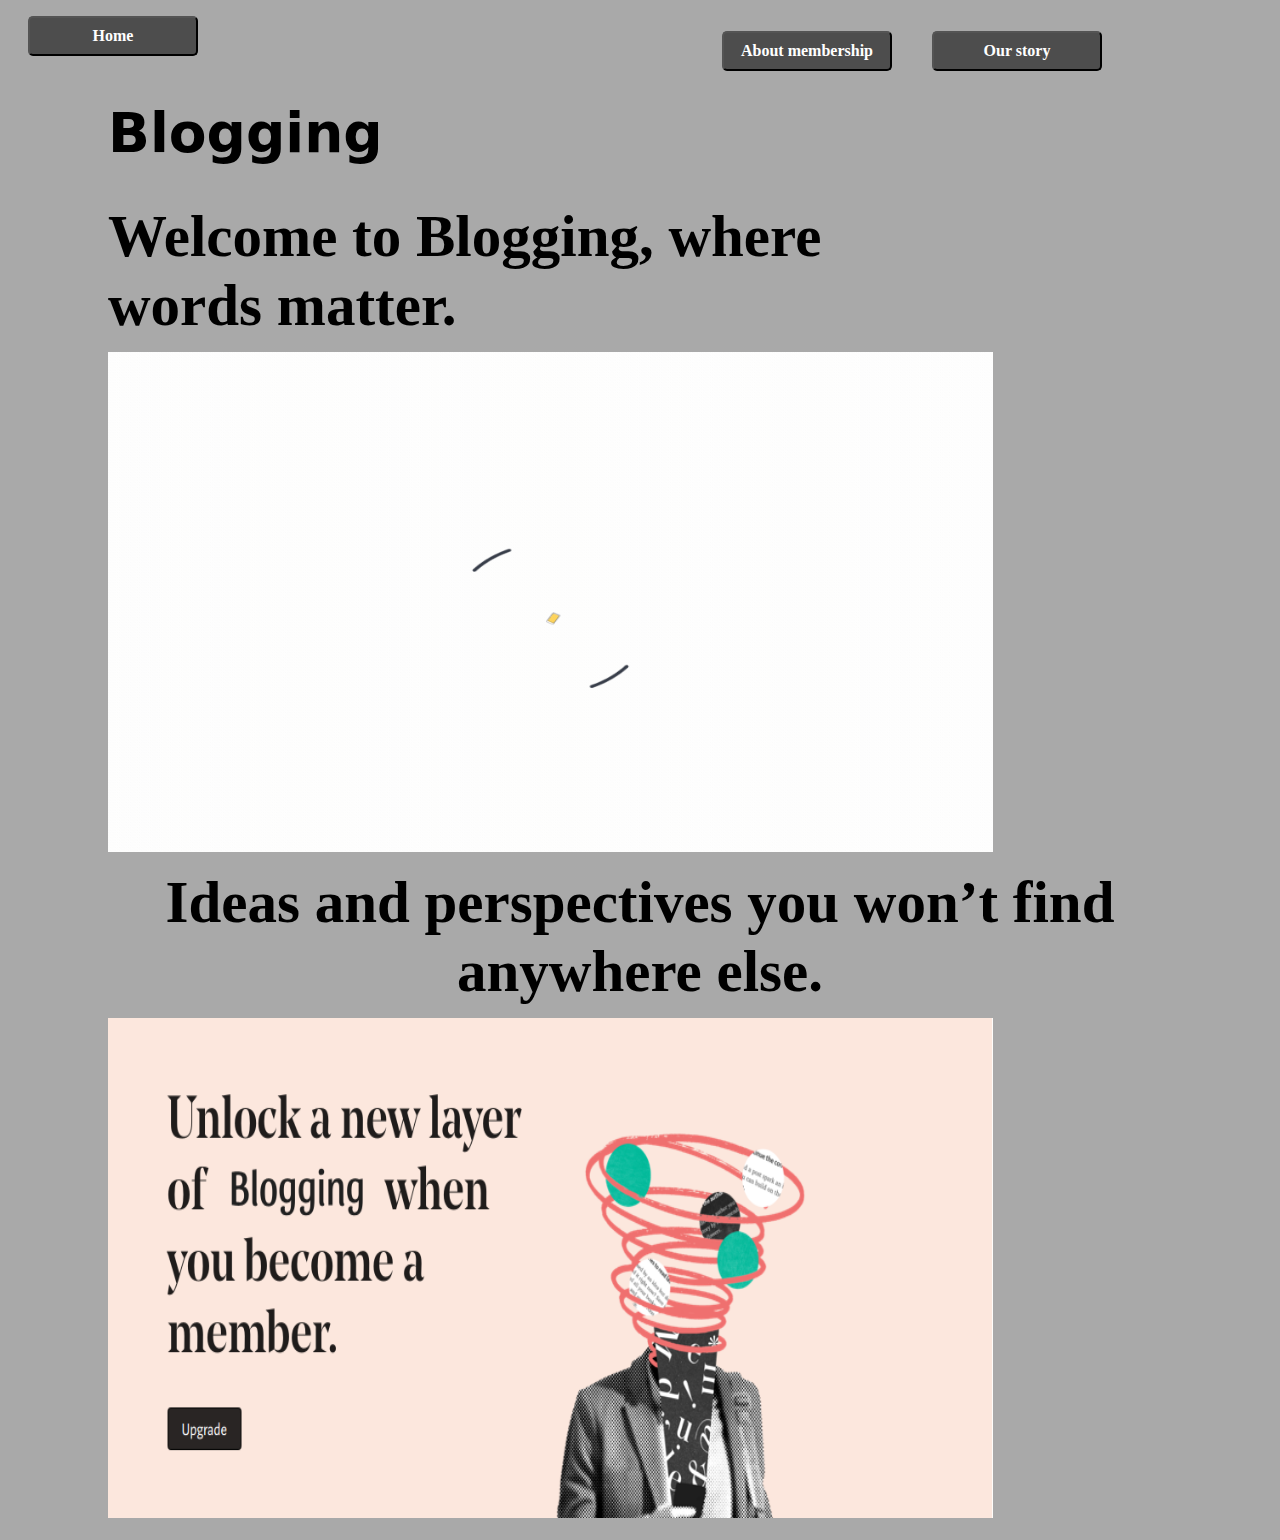
<file: aboutus.html>
<!DOCTYPE html>
<html lang="en">

<head>
    <meta charset="UTF-8">
    <meta http-equiv="X-UA-Compatible" content="IE=edge">
    <meta name="viewport" content="width=device-width, initial-scale=1.0">
    <title>About Us</title>
    <link rel="stylesheet" href="aboutus.css">
</head>

<body>
    <button><a href="/index.html">Home</a></button>
    
    <div class="heading">
        <button><a href="getstarted.html">About membership</a></button>
        <button><a href="getstarted.html">Our story</a></button>
    </div>
    
    <h1>Blogging</h1>

    <h5>
        Welcome to Blogging, where <br>
words matter.
    </h5>

    <img src="/images/gif.gif" alt="" >

    <h5 style="text-align: center;">Ideas and perspectives you won’t find <br>
        anywhere else.</h5>
    <img src="/images/unlock.png" alt="">
</body>

</html>
</file>
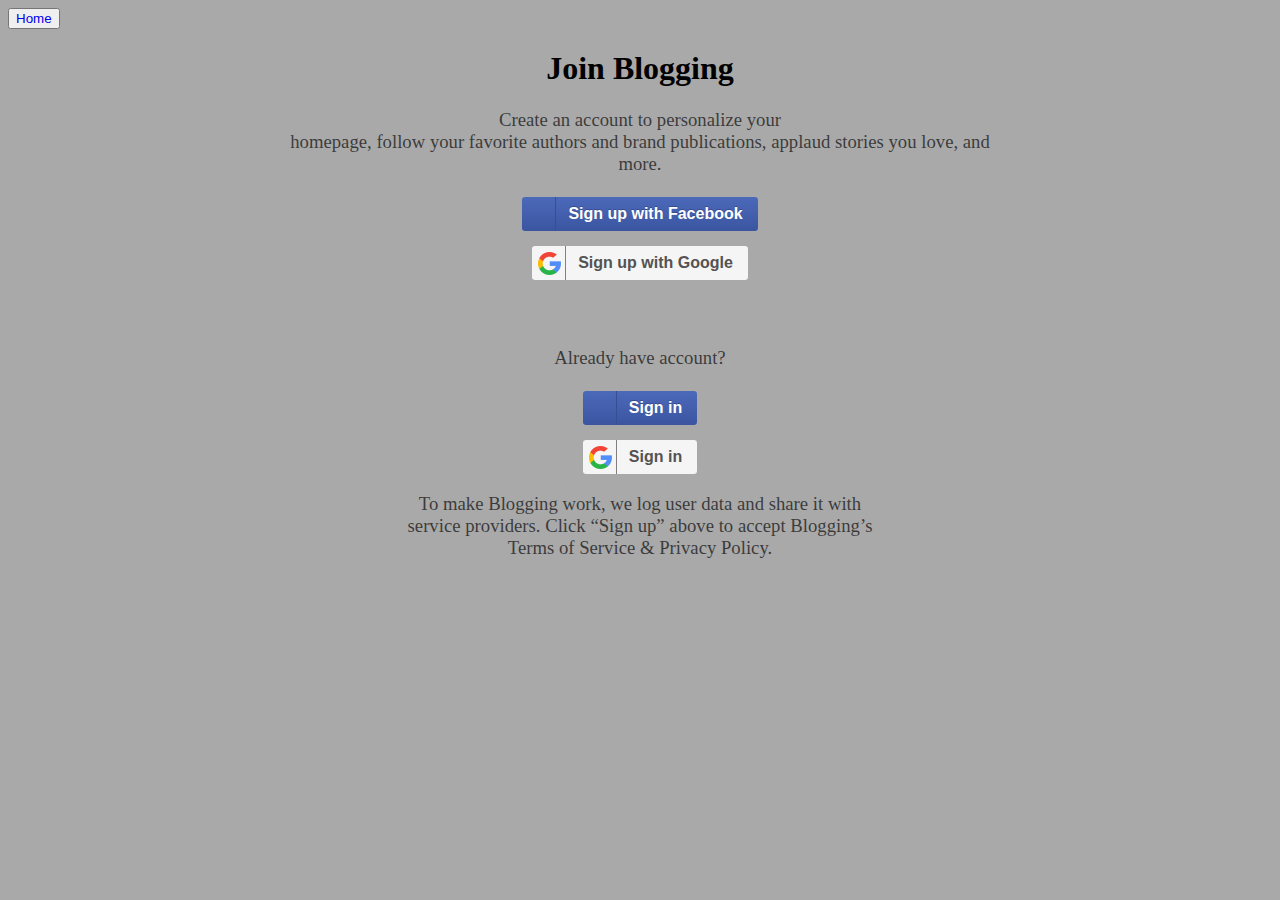
<file: getstarted.html>
<!DOCTYPE html>
<html lang="en">

<head>
    <meta charset="UTF-8">
    <meta http-equiv="X-UA-Compatible" content="IE=edge">
    <meta name="viewport" content="width=device-width, initial-scale=1.0">
    <title>GetStarted</title>
    <link rel="stylesheet" href="getstarted.css">
    <style>
        body {
            background-color: darkgray;
        }

        h1 {
            text-align: center;
        }

        h3 {
            cursor: pointer;
            font-weight: normal;
            text-align: center;
            color: rgba(0, 0, 0, 0.671);
        }
        a{
            text-decoration: none;
        }

         
    </style>
</head>

<body>

    <button><a href="/index.html">Home</a></button>

    <h1>Join Blogging</h1>
    <h3>Create an account to personalize your <br>
        homepage, follow your favorite authors and brand
        publications, applaud stories you love, and <br>
        more.</h3>

    <div class="fb">
        <button class="loginBtn loginBtn--facebook" onclick="fbSignup()">
            Sign up with Facebook
        </button>
    </div>

    <div class="google">
        <button class="loginBtn loginBtn--google" onclick="googleSignup()">
            Sign up with Google
           </button>
    </div>

    <br>
    <br>
    <h3>Already have account?</h3>

    <div class="google">
        <button class="loginBtn loginBtn--facebook" onclick="fbSignup()">
            Sign in
        </button>
    </div>

    <div class="google">
       <button class="loginBtn loginBtn--google" onclick="googleSignin()">
        Sign in
      </button>
    </div>

    <h3>To make Blogging work, we log user data and share it with <br>
        service providers. Click “Sign up” above to accept Blogging’s <br>
        Terms of Service & Privacy Policy.</h3>
   
</body>

</html>
</file>
<file: aboutus.css>
body {
    background-color: darkgray;
}
.heading{
    display: flex;
    float: right;
    margin: 15px 150px;
    
}
button{
    background-color: rgba(0, 0, 0, 0.541);
    border-radius: 5px;
    padding: 5px 5px;
    width: 170px;
    height: 40px;
    margin: 8px 20px;
}
button a{
    text-decoration: none;
    color: white;
    padding: 5px;
    font-size: 16px;
    font-family: ui-serif;
    font-weight: bold;
    
}
button a:hover{
    color: aqua;
}
input{
    background-color: white;
    border-radius: 5px;
    padding: 5px 5px;
    width: 160px;
    height: 40px;
    margin: 8px 50px;
    border: white;
    text-align: center;
}
h1{
    padding: 0px 100px;
    font-weight: bold;
    font-size: 55px;
    font-family: system-ui
}
h5{
    font-size: 59px;
    margin: 2px 100px;
}
img{
    margin: 10px 100px 10px 100px ;
    width:70%;
    height:500px;
}
</file>
<file: getstarted.css>
.fb{
    display: flex;
    justify-content: center;
}


.loginBtn--facebook {
    background-color: #4C69BA;
    background-image: linear-gradient(#4C69BA, #3B55A0);
    /* font-family: "Helvetica neue", Helvetica Neue, Helvetica, Arial, sans-serif; */
    text-shadow: 0 -1px 0 #354c8c;
    display: table;
    margin: 0 auto;
    font-weight: bold;
    cursor: pointer;
}

.loginBtn {
    box-sizing: border-box;
    position: relative;
    margin: 0.2em;
    padding: 0 15px 0 46px;
    border: none;
    text-align: left;
    line-height: 34px;
    white-space: nowrap;
    border-radius: 0.2em;
    font-size: 16px;
    color: #FFF;
    cursor: pointer;
}
 
.loginBtn--facebook:before {
    border-right: #364e92 1px solid;
    background: url(https://s3-us-west-2.amazonaws.com/s.cdpn.io/14082/icon_facebook.png) 6px 6px no-repeat;
    cursor: pointer;
}
.loginBtn:before {
    content: "";
    box-sizing: border-box;
    position: absolute;
    top: 0;
    left: 0;
    width: 34px;
    height: 100%;
    cursor: pointer;
}

/* for google */
.google{
    margin: 12px;
    display: flex;
    justify-content: center;
}

.loginBtn--google {
    /*font-family: "Roboto", Roboto, arial, sans-serif;*/
    background: rgba(255, 255, 255, 0.884);
    display: table;
    margin: 0 auto;
    color: rgb(83, 83, 83);
    font-weight: bold;
    cursor: pointer;
  
  }
  
  .loginBtn--google:before {
    border-right: rgba(119, 115, 115, 0.904) 1px solid;
    background: url('images/gsign.png') 6px 6px no-repeat;
    cursor: pointer;
  }
  
  .loginBtn--google:hover,
  .loginBtn--google:focus {
    background: rgb(255, 255, 255);
    color:black;
    cursor: pointer;
  }
</file>
